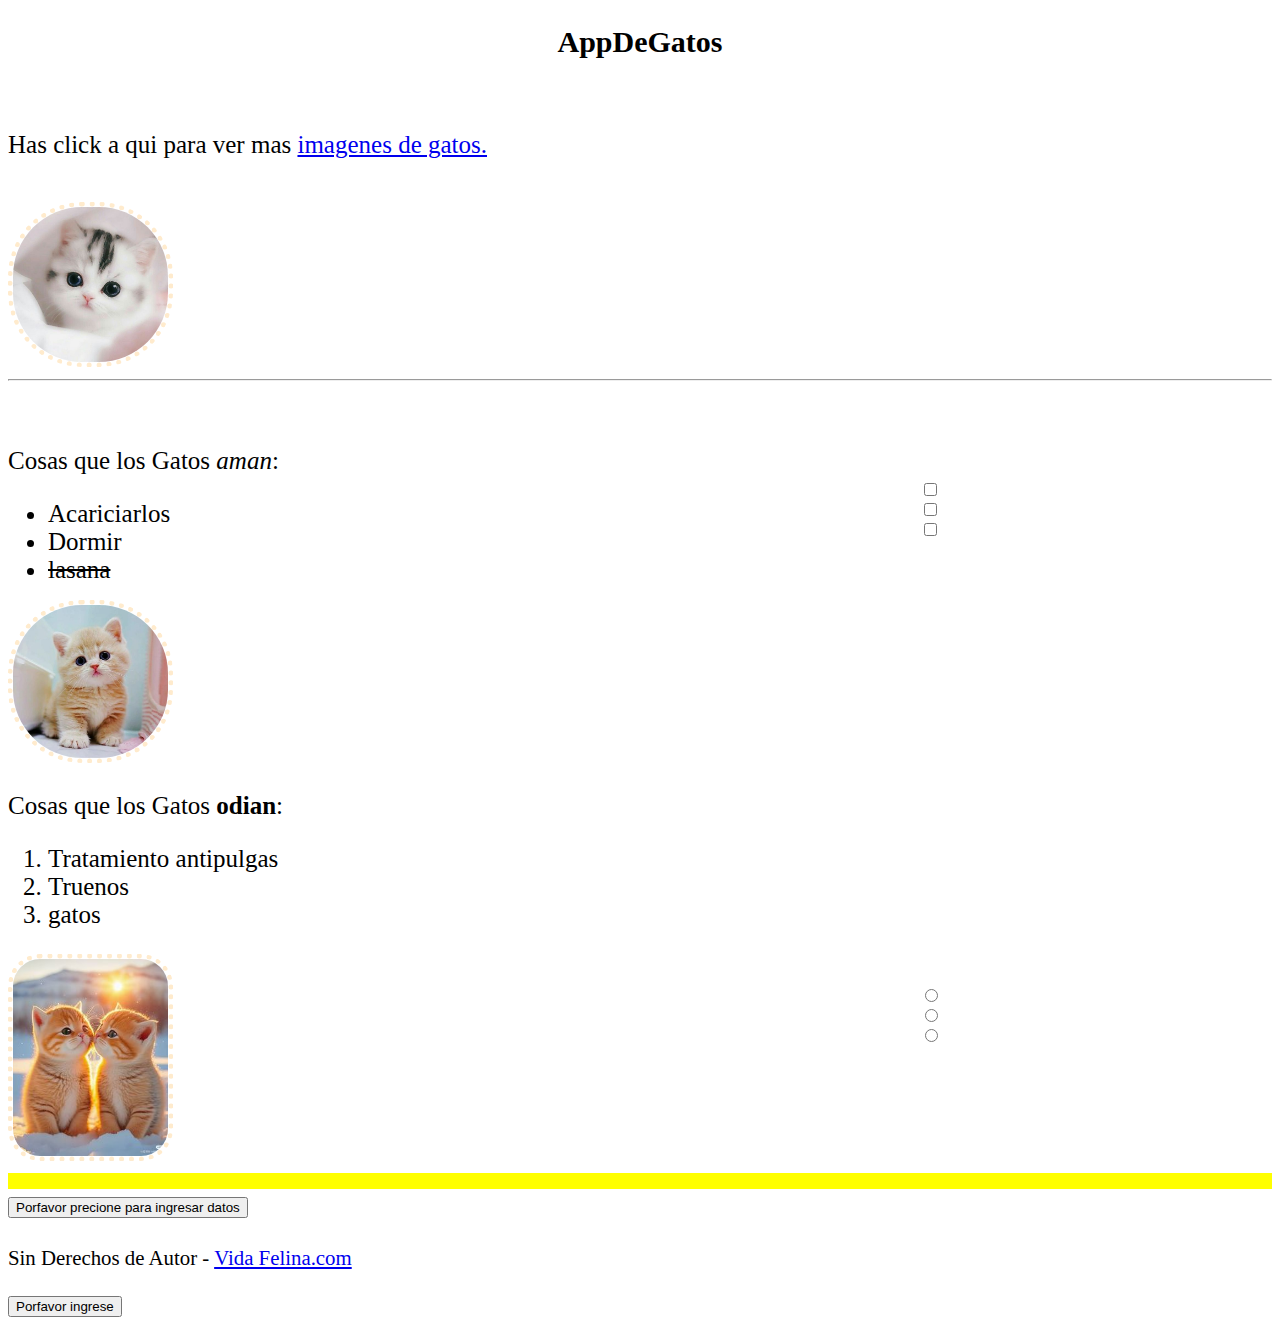
<file: index.html>
<!DOCTYPE html>
<html lang="en">
<head>
  <title>AppdeGatos</title>
  <link rel="stylesheet" href="proyecto/css/style.css">
</head>
<body>
  <h2 id="titulo_de_la_pagina">AppDeGatos</h2>
        <main>
            <h3>Imagenes de Gatos</h3>
            <!--esto es para agregar en lace a imganes de gatos-->
            <p>Has click a qui para ver mas <a href="https://www.pinterest.es/search/pins/?q=gatitos&rs=rs&eq=&etslf=1829" target="_blank" rel="noopener noreferrer">imagenes de gatos.</a></p>
            <br>
           <a href="https://www.pinterest.es/search/pins/?q=gatitos&rs=rs&eq=&etslf=1829" target="_blank" rel="noopener noreferrer"><img src="proyecto/img/gato1.jpg" alt="Un lindo gatito blanco" width="35%"></a>

           <hr >
           <div class="caja2">
            <!--Casillas de radio-->
              <h3 class="letra" align="center">Formularios de Gatos</h3>
              
              <input type="checkbox">Son lindos<br>
              <input type="checkbox">Son tiernos<br>
              <input type="checkbox">Son esponjaditos<br>
              
        
             
            </div>
            

           <h3>Listas de Gatos</h3>

           <div>
            <p>Cosas que los Gatos <em>aman</em>:</p>
            <ul>
              <li>Acariciarlos</li>
              <li>Dormir</li>
              <li> <s>lasana</s> </li>
            </ul>
            
            <img src="proyecto/img/gato2.jpg" alt="gatito" width="35%">
            

            <p>Cosas que los Gatos <strong>odian</strong>:</p>
            <ol>
              <li>Tratamiento antipulgas</li>
              <li>Truenos</li>
              <li>gatos</li>
            </ol>
            </div>
            <img class="gato1" src="proyecto/img/gato3.jpg" alt="un gato blanco" width="35%">
            <div class="caja2">
          
                <!--Boton de radio-->
                <label for="interior"><input id="interior" type="radio" name="inext" >Bonitos</label><br>
                <label for="exterior"><input id="exterior" type="radio" name="inext">Tiernos</label><br>
                <label for="centro"><input id="centro" type="radio" name="inext">Hermosos</label><br>
              </div>

              <hr size="16px" color="yellow">
              <form action="proyecto/html/datos.html">
              <button type="submit">Porfavor precione para ingresar datos</button>
            </form>
        </main>
        <footer>
          <p><small>Sin Derechos de Autor - <a href="https://www.naturesvariety.com/es/gato/consejos/crecimiento-del-gato-guia-etapas-vida-felina">Vida Felina.com</a></small></p>
        </footer>
        <form action="proyecto/html/animalito.html">
          <button type="submit">Porfavor ingrese</button>
        </form>
</body>
</html>
</file>
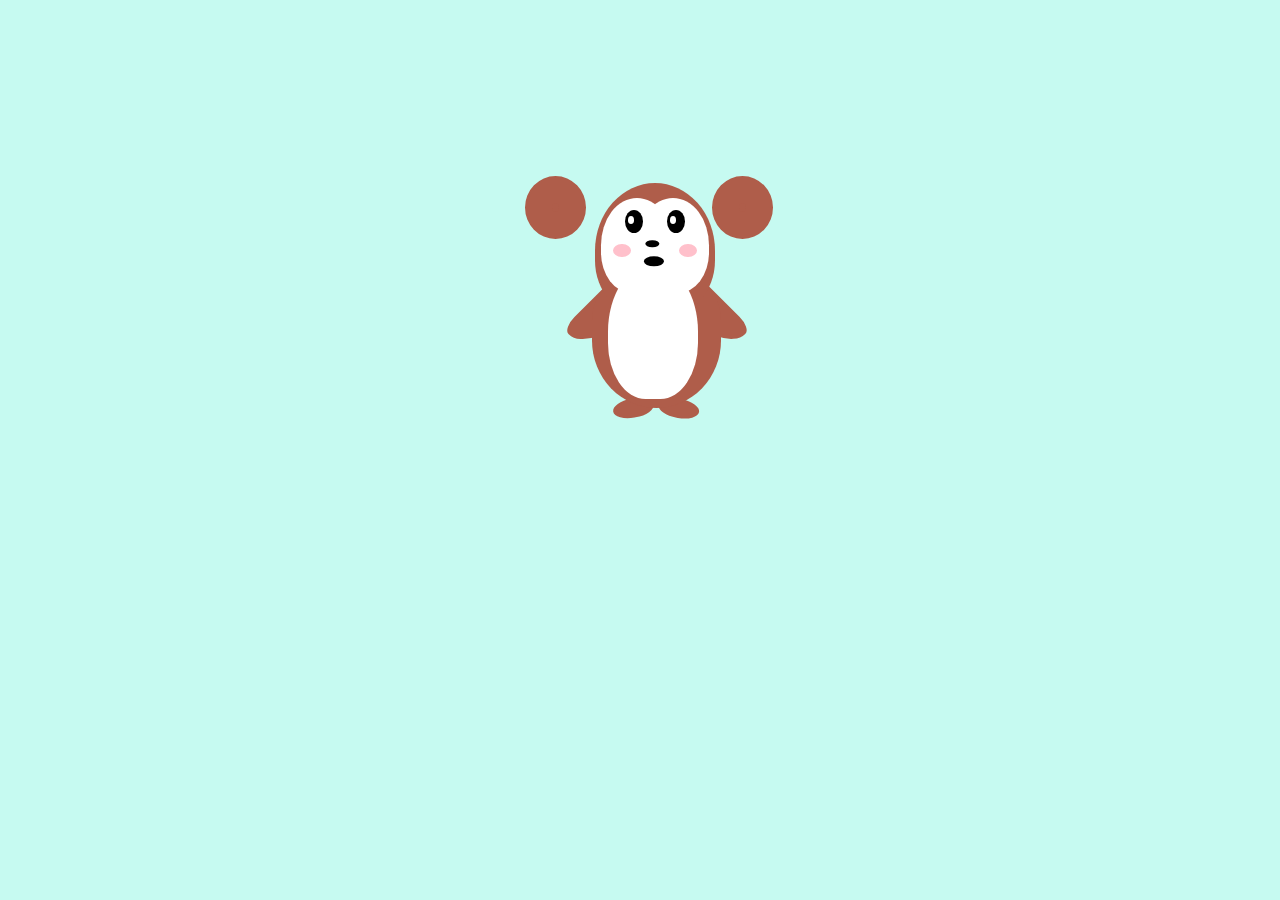
<file: proyecto/html/animalito.html>
<!DOCTYPE html>
<html lang="es">
  <head>
    <link href="../css/animal.css" rel="stylesheet">
  </head>
  <body>
    <div class="pinguino">
      <div class="pinguino-inferior">
        <div class="mano-derecha"></div>
        <div class="mano-izquierda"></div>
        <div class="pie-derecho"></div>
        <div class="pie-izquierdo"></div>
      </div>
      <div class="pinguino-superior">
        <div class="mejilla-derecha"></div>
        <div class="mejilla-izquierda"></div>
        <div class="barriga"></div>
        <div class="ojo-derecho">
          <div class="reflejo-ojos"></div>
          <div class="ear left"></div>
      <div class="ear right"></div>
        </div>
        <div class="ojo-izquierdo">
          <div class="reflejo-ojos"></div>
        </div>
        <div class="color-mejilla-derecha"></div>
        <div class="color-mejilla-izquierda"></div>
        <div class="pico-superior"></div>
        <div class="pico-inferior"></div>
      </div>
    </div>
  </body>
</html>
</file>
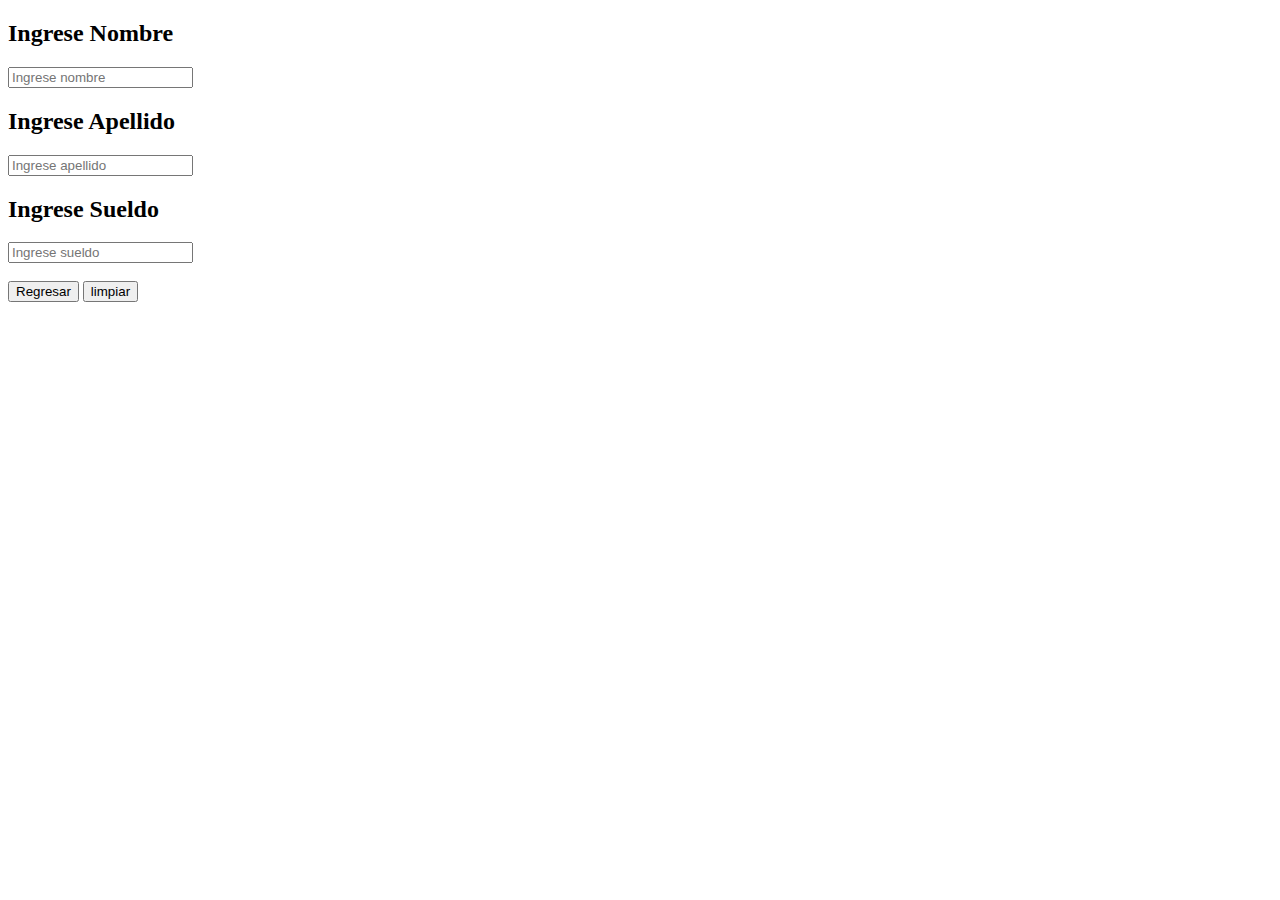
<file: proyecto/html/datos.html>
<!DOCTYPE html>
<html lang="en">
<head>
    <title>Datos</title>
    <link rel="stylesheet" href="../css/style.css">
</head>
<body>
    <form action="../../index.html">
    <h2> Ingrese Nombre </h2>
    <input type="text" placeholder="Ingrese nombre" required>
    <h2> Ingrese Apellido </h2>
    <input type="text" placeholder="Ingrese apellido" required>
    <h2> Ingrese Sueldo </h2>
    <input type="text" placeholder="Ingrese sueldo" required>
    <br>
    <br>
    <button type="submit">Regresar</button>
    <button type="reset">limpiar</button>
  </form>
</body>
</html>
</file>
<file: proyecto/css/style.css>
body
{
  background-image: url('https://www.solofondos.com/wp-content/uploads/2015/11/fondos-de-pantalla-para-paginas-web-colores-claros-768x482.jpg');
  background-repeat: no-repeat;
	background-attachment: fixed;
	background-size: cover;
	color: black;
}
.gato1
{
  border-radius: 2em;
}
img
{
    width: 155px;
    border-radius: 45%;
    border-style: dotted;
    border-color:blanchedalmond;
    border-width: 5px;
}
#titulo_de_la_pagina
{
  font-size: 30px;
  font-family: 'Abril Fatface', cursive;
  text-align: center; 
}
p,
ol,
li
{
  font-size: 25px;
  font-family: 'Great Vibes', cursive;
}
.caja2
{
    width: 20em;
    height: auto;
    margin: auto;
    padding: 2em;
    border-radius: 2em;
    float: right;
    color: #ffffff;
}
h3
{
  color: #ffffff;
}
</file>
<file: proyecto/css/animal.css>
.pinguino {
    --pinguino-barriga: white;
    --pinguino-pico: yellow;
    position: relative;
    margin: auto;
    display: block;
    margin-top: 5%;
    width: 300px;
    height: 300px;
  }
  
.pinguino-superior {
  top: 40%;
  left: 35%;
  background: #af5d4a;
  width: 40%;
  height: 45%;
  border-radius: 70% 70% 60% 60%;
}

.pinguino-inferior {
  top: 70%;
  left: 34%;
  background: #af5d4a;
  width: 43%;
  height: 45%;
  border-radius: 70% 70% 100% 100%;
}

.mano-derecha {
  top: 0%;
  left: -5%;
  background: #af5d4a;
  width: 30%;
  height: 60%;
  border-radius: 30% 30% 120% 30%;
  transform: rotate(45deg);
  z-index: -1;
}

.mano-izquierda {
  top: 0%;
  left: 75%;
  background: #af5d4a;
  width: 30%;
  height: 60%;
  border-radius: 30% 30% 30% 120%;
  transform: rotate(-45deg);
  z-index: -1;
}

.mejilla-derecha {
  top: 11%;
  left: 35%;
  background: var(--pinguino-barriga, white);
  width: 60%;
  height: 70%;
  border-radius: 70% 70% 60% 60%;
}

.mejilla-izquierda {
  top: 11%;
  left: 5%;
  background: var(--pinguino-barriga, white);
  width: 60%;
  height: 70%;
  border-radius: 70% 70% 60% 60%;
}

.barriga {
  top: 60%;
  left: 11%;
  background: var(--pinguino-barriga, white);
  width: 75%;
  height: 100%;
  border-radius: 120% 120% 100% 100%;
}

.pie-derecho {
  top: 85%;
  left: 60%;
  background:#af5d4a;
  width: 15%;
  height: 30%;
  border-radius: 50% 50% 50% 50%;
  transform: rotate(-80deg);
  z-index: -2222;
}

.pie-izquierdo {
  top: 85%;
  left: 25%;
  background: #af5d4a;
  width: 15%;
  height: 30%;
  border-radius: 50% 50% 50% 50%;
  transform: rotate(80deg);
  z-index: -2222;
}

.ojo-derecho {
  top: 20%;
  left: 60%;
  background: black;
  width: 15%;
  height: 17%;
  border-radius: 50%;
}

.ojo-izquierdo {
  top: 20%;
  left: 25%;
  background: black;
  width: 15%;
  height: 17%;
  border-radius: 50%;
}

.reflejo-ojos {
  top: 25%;
  left: 15%;
  background: white;
  width: 35%;
  height: 35%;
  border-radius: 50%;
}

.color-mejilla-derecha {
  top: 45%;
  left: 15%;
  background: pink;
  width: 15%;
  height: 10%;
  border-radius: 50%;
}

.color-mejilla-izquierda {
  top: 45%;
  left: 70%;
  background: pink;
  width: 15%;
  height: 10%;
  border-radius: 50%;
}


.pico-superior {
  top: 50%;
  left: 45%;
  background: black;
  width:8%;
  height: 15%;
  border-radius: 50%;
  transform: rotate(90deg);
}
.pico-inferior {
  top: 40%;
  left: 45%;
  background: black;
  width:6%;
  height: 10%;
  border-radius: 50%;
  transform: rotate(90deg);
}

body {
  background:#c6faf1;
}

.pinguino * {
  position: absolute;
}
:root {
  --black: #af5d4a;
  --gray: #af5d4a;
}
/*las orejas*/
.ear {
  position: absolute;
  width: 40%;
  height: 40%;
  background: var(--gray);
  border-radius: 50%;
  border: 3vmin solid var(--black);
  top: -150%;
}
/*oreja derecha*/
.ear.left {
  left: 5vmin;
}
/*oreja izquierda*/
.ear.right {
  right: 11vmin;
}
</file>
